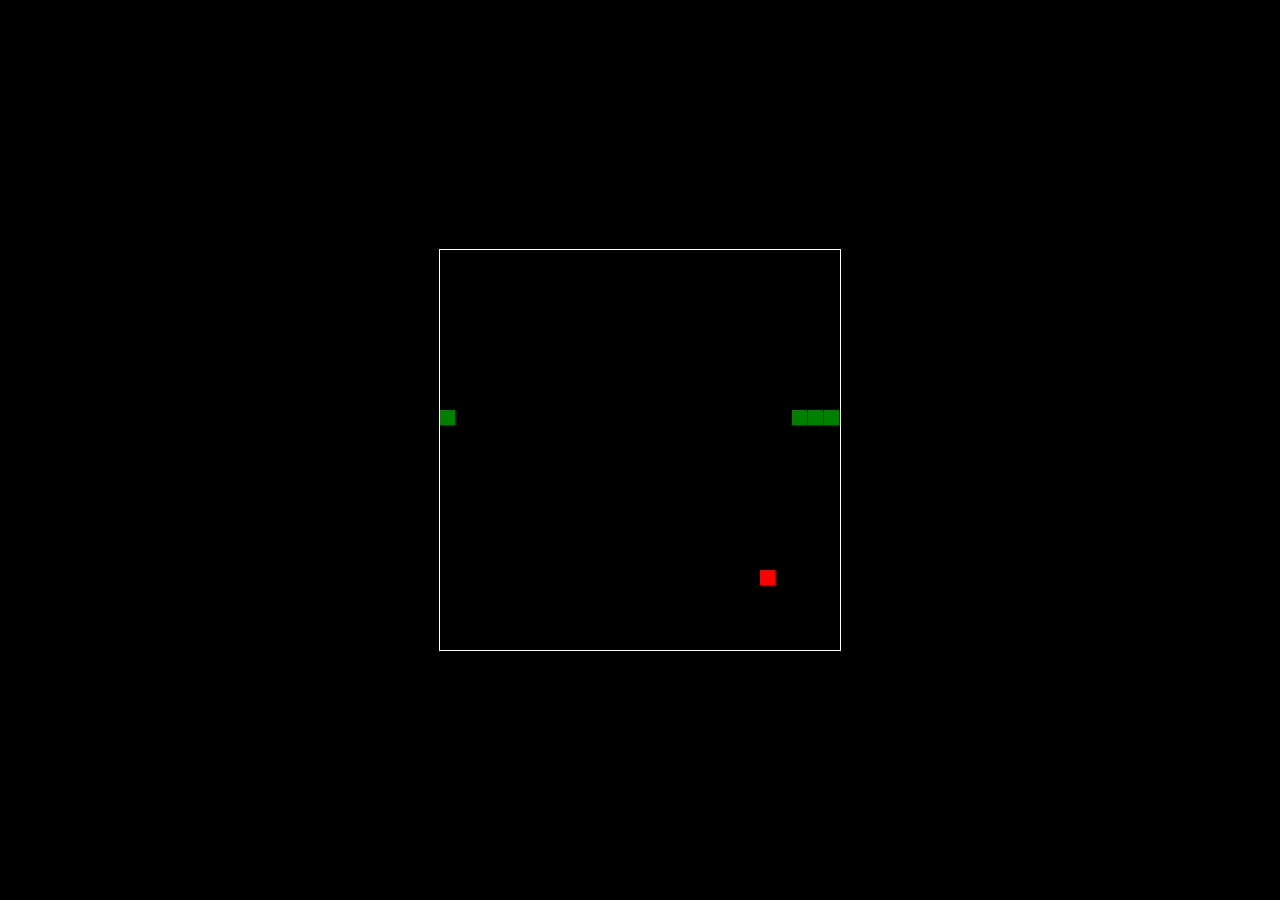
<file: f.html>
<!DOCTYPE html>
<html>
<head>
  <title></title>
  <style>
  html, body {
    height: 100%;
    margin: 0;
  }

  body {
    background: black;
    display: flex;
    align-items: center;
    justify-content: center;
  }
  canvas {
    border: 1px solid white;
  }
  </style>
</head>
<body>
<canvas width="400" height="400" id="game"></canvas>
<script>
var canvas = document.getElementById('game');
var context = canvas.getContext('2d');

var grid = 16;
var count = 0;
  
var snake = {
  x: 160,
  y: 160,
  
  // snake velocity. moves one grid length every frame in either the x or y direction
  dx: grid,
  dy: 0,
  
  // keep track of all grids the snake body occupies
  cells: [],
  
  // length of the snake. grows when eating an apple
  maxCells: 4
};
var apple = {
  x: 320,
  y: 320
};

// get random whole numbers in a specific range
// @see https://stackoverflow.com/a/1527820/2124254
function getRandomInt(min, max) {
  return Math.floor(Math.random() * (max - min)) + min;
}

// game loop
function loop() {
  requestAnimationFrame(loop);

  // slow game loop to 15 fps instead of 60 (60/15 = 4)
  if (++count < 4) {
    return;
  }

  count = 0;
  context.clearRect(0,0,canvas.width,canvas.height);

  // move snake by it's velocity
  snake.x += snake.dx;
  snake.y += snake.dy;

  // wrap snake position horizontally on edge of screen
  if (snake.x < 0) {
    snake.x = canvas.width - grid;
  }
  else if (snake.x >= canvas.width) {
    snake.x = 0;
  }
  
  // wrap snake position vertically on edge of screen
  if (snake.y < 0) {
    snake.y = canvas.height - grid;
  }
  else if (snake.y >= canvas.height) {
    snake.y = 0;
  }

  // keep track of where snake has been. front of the array is always the head
  snake.cells.unshift({x: snake.x, y: snake.y});

  // remove cells as we move away from them
  if (snake.cells.length > snake.maxCells) {
    snake.cells.pop();
  }

  // draw apple
  context.fillStyle = 'red';
  context.fillRect(apple.x, apple.y, grid-1, grid-1);

  // draw snake one cell at a time
  context.fillStyle = 'green';
  snake.cells.forEach(function(cell, index) {
    
    // drawing 1 px smaller than the grid creates a grid effect in the snake body so you can see how long it is
    context.fillRect(cell.x, cell.y, grid-1, grid-1);  

    // snake ate apple
    if (cell.x === apple.x && cell.y === apple.y) {
      snake.maxCells++;

      // canvas is 400x400 which is 25x25 grids 
      apple.x = getRandomInt(0, 25) * grid;
      apple.y = getRandomInt(0, 25) * grid;
    }

    // check collision with all cells after this one (modified bubble sort)
    for (var i = index + 1; i < snake.cells.length; i++) {
      
      // snake occupies same space as a body part. reset game
      if (cell.x === snake.cells[i].x && cell.y === snake.cells[i].y) {
        snake.x = 160;
        snake.y = 160;
        snake.cells = [];
        snake.maxCells = 4;
        snake.dx = grid;
        snake.dy = 0;

        apple.x = getRandomInt(0, 25) * grid;
        apple.y = getRandomInt(0, 25) * grid;
      }
    }
  });
}

// listen to keyboard events to move the snake
document.addEventListener('keydown', function(e) {
  // prevent snake from backtracking on itself by checking that it's 
  // not already moving on the same axis (pressing left while moving
  // left won't do anything, and pressing right while moving left
  // shouldn't let you collide with your own body)
  
  // left arrow key
  if (e.which === 37 && snake.dx === 0) {
    snake.dx = -grid;
    snake.dy = 0;
  }
  // up arrow key
  else if (e.which === 38 && snake.dy === 0) {
    snake.dy = -grid;
    snake.dx = 0;
  }
  // right arrow key
  else if (e.which === 39 && snake.dx === 0) {
    snake.dx = grid;
    snake.dy = 0;
  }
  // down arrow key
  else if (e.which === 40 && snake.dy === 0) {
    snake.dy = grid;
    snake.dx = 0;
  }
});

// start the game
requestAnimationFrame(loop);
</script>
</body>
</html>
</file>
